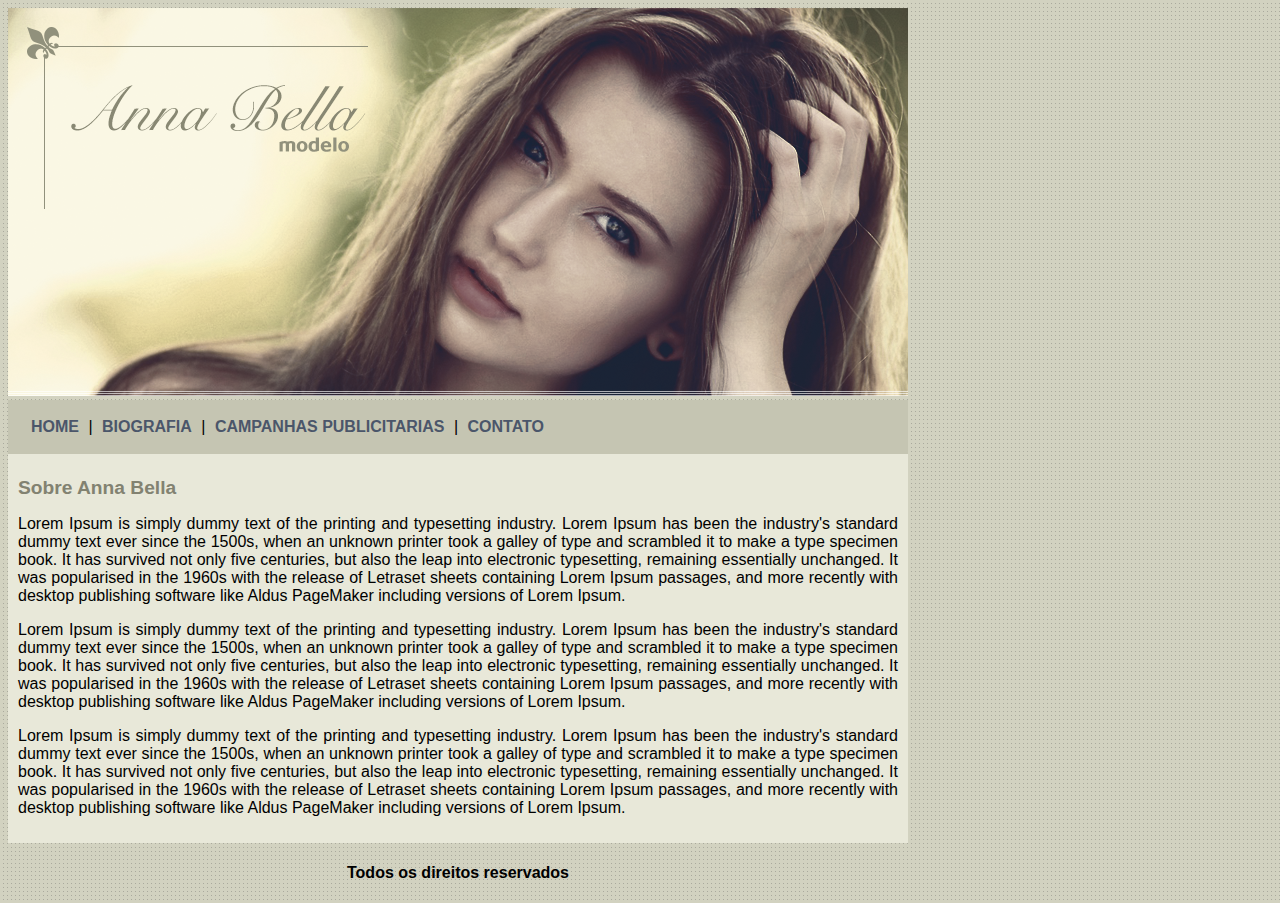
<file: index.html>
<!DOCTYPE html>
<html lang="en">
<head>
    <meta charset="UTF-8">
    <meta http-equiv="X-UA-Compatible" content="IE=edge">
    <meta name="viewport" content="width=device-width, initial-scale=1.0">
    <title>Anna Bella Oficial</title>

    <link rel="stylesheet" href="estilo.css">
</head>
<body>
    <div id="principal">

        <img src="imagens/capa.png" alt="Foto de Anna e sua logo.">

        <div id="menu">
            <a href="index.html">HOME</a> |
            <a href="biografia.html">BIOGRAFIA</a> |
            <a href="campanhas_pub.html">CAMPANHAS PUBLICITARIAS</a> |
            <a href="contato.html">CONTATO</a>
        </div>

        <div id="conteudo">

            <h1>Sobre Anna Bella</h1>
            <p>Lorem Ipsum is simply dummy text of the printing and typesetting industry. 
                Lorem Ipsum has been the industry's standard dummy text ever since the 1500s, 
                when an unknown printer took a galley of type and scrambled it to make a type specimen book. 
                It has survived not only five centuries, but also the leap into electronic typesetting, 
                remaining essentially unchanged. It was popularised in the 1960s with the release of Letraset 
                sheets containing Lorem Ipsum passages, and more recently with desktop publishing software like
                Aldus PageMaker including versions of Lorem Ipsum.</p>
            <p>Lorem Ipsum is simply dummy text of the printing and typesetting industry. 
                Lorem Ipsum has been the industry's standard dummy text ever since the 1500s, 
                when an unknown printer took a galley of type and scrambled it to make a type specimen book. 
                It has survived not only five centuries, but also the leap into electronic typesetting, 
                remaining essentially unchanged. It was popularised in the 1960s with the release of Letraset 
                sheets containing Lorem Ipsum passages, and more recently with desktop publishing software like
                Aldus PageMaker including versions of Lorem Ipsum.</p>
            <p>Lorem Ipsum is simply dummy text of the printing and typesetting industry. 
                Lorem Ipsum has been the industry's standard dummy text ever since the 1500s, 
                when an unknown printer took a galley of type and scrambled it to make a type specimen book. 
                It has survived not only five centuries, but also the leap into electronic typesetting, 
                remaining essentially unchanged. It was popularised in the 1960s with the release of Letraset 
                sheets containing Lorem Ipsum passages, and more recently with desktop publishing software like
                Aldus PageMaker including versions of Lorem Ipsum.</p>
        </div>

        <div id="rodape">
            <h4>Todos os direitos reservados</h4>
        </div>
    </div>
</body>
</html>
</file>
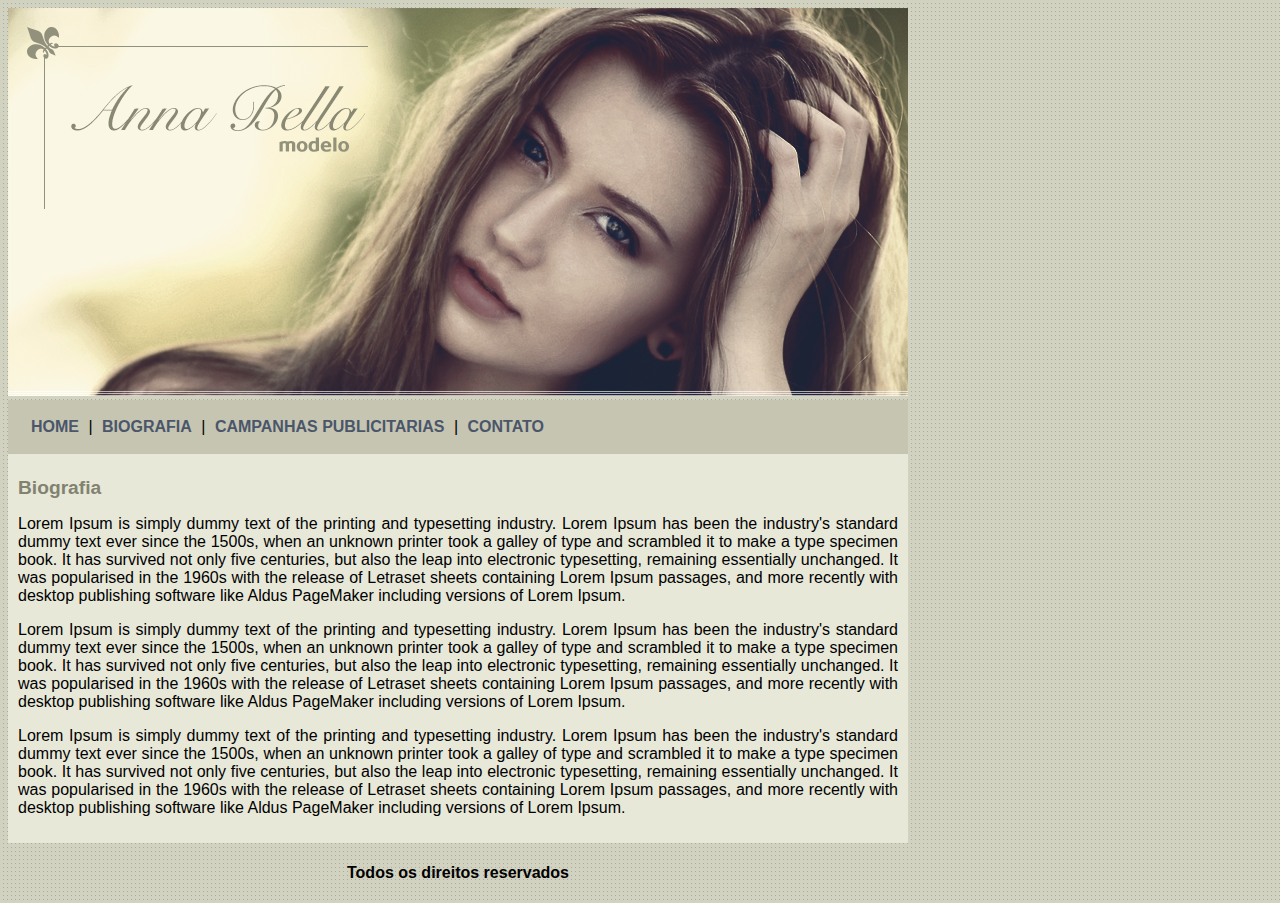
<file: biografia.html>
<!DOCTYPE html>
<html lang="en">
<head>
    <meta charset="UTF-8">
    <meta http-equiv="X-UA-Compatible" content="IE=edge">
    <meta name="viewport" content="width=device-width, initial-scale=1.0">
    <title>Anna Bella - Biografia</title>

    <link rel="stylesheet" href="estilo.css">
</head>
<body>
    
    <div id="principal">

        <img src="imagens/capa.png" alt="Foto de Anna e sua logo.">

        <div id="menu">
            <a href="index.html">HOME</a> |
            <a href="biografia.html">BIOGRAFIA</a> |
            <a href="campanhas_pub.html">CAMPANHAS PUBLICITARIAS</a> |
            <a href="contato.html">CONTATO</a>
        </div>

        <div id="conteudo">

            <h1>Biografia</h1>
            <p>Lorem Ipsum is simply dummy text of the printing and typesetting industry. 
                Lorem Ipsum has been the industry's standard dummy text ever since the 1500s, 
                when an unknown printer took a galley of type and scrambled it to make a type specimen book. 
                It has survived not only five centuries, but also the leap into electronic typesetting, 
                remaining essentially unchanged. It was popularised in the 1960s with the release of Letraset 
                sheets containing Lorem Ipsum passages, and more recently with desktop publishing software like
                Aldus PageMaker including versions of Lorem Ipsum.</p>
            <p>Lorem Ipsum is simply dummy text of the printing and typesetting industry. 
                Lorem Ipsum has been the industry's standard dummy text ever since the 1500s, 
                when an unknown printer took a galley of type and scrambled it to make a type specimen book. 
                It has survived not only five centuries, but also the leap into electronic typesetting, 
                remaining essentially unchanged. It was popularised in the 1960s with the release of Letraset 
                sheets containing Lorem Ipsum passages, and more recently with desktop publishing software like
                Aldus PageMaker including versions of Lorem Ipsum.</p>
            <p>Lorem Ipsum is simply dummy text of the printing and typesetting industry. 
                Lorem Ipsum has been the industry's standard dummy text ever since the 1500s, 
                when an unknown printer took a galley of type and scrambled it to make a type specimen book. 
                It has survived not only five centuries, but also the leap into electronic typesetting, 
                remaining essentially unchanged. It was popularised in the 1960s with the release of Letraset 
                sheets containing Lorem Ipsum passages, and more recently with desktop publishing software like
                Aldus PageMaker including versions of Lorem Ipsum.</p>
            
        </div>
        <div id="rodape">
            <h4>Todos os direitos reservados</h4>
        </div>
</body>
</html>
</file>
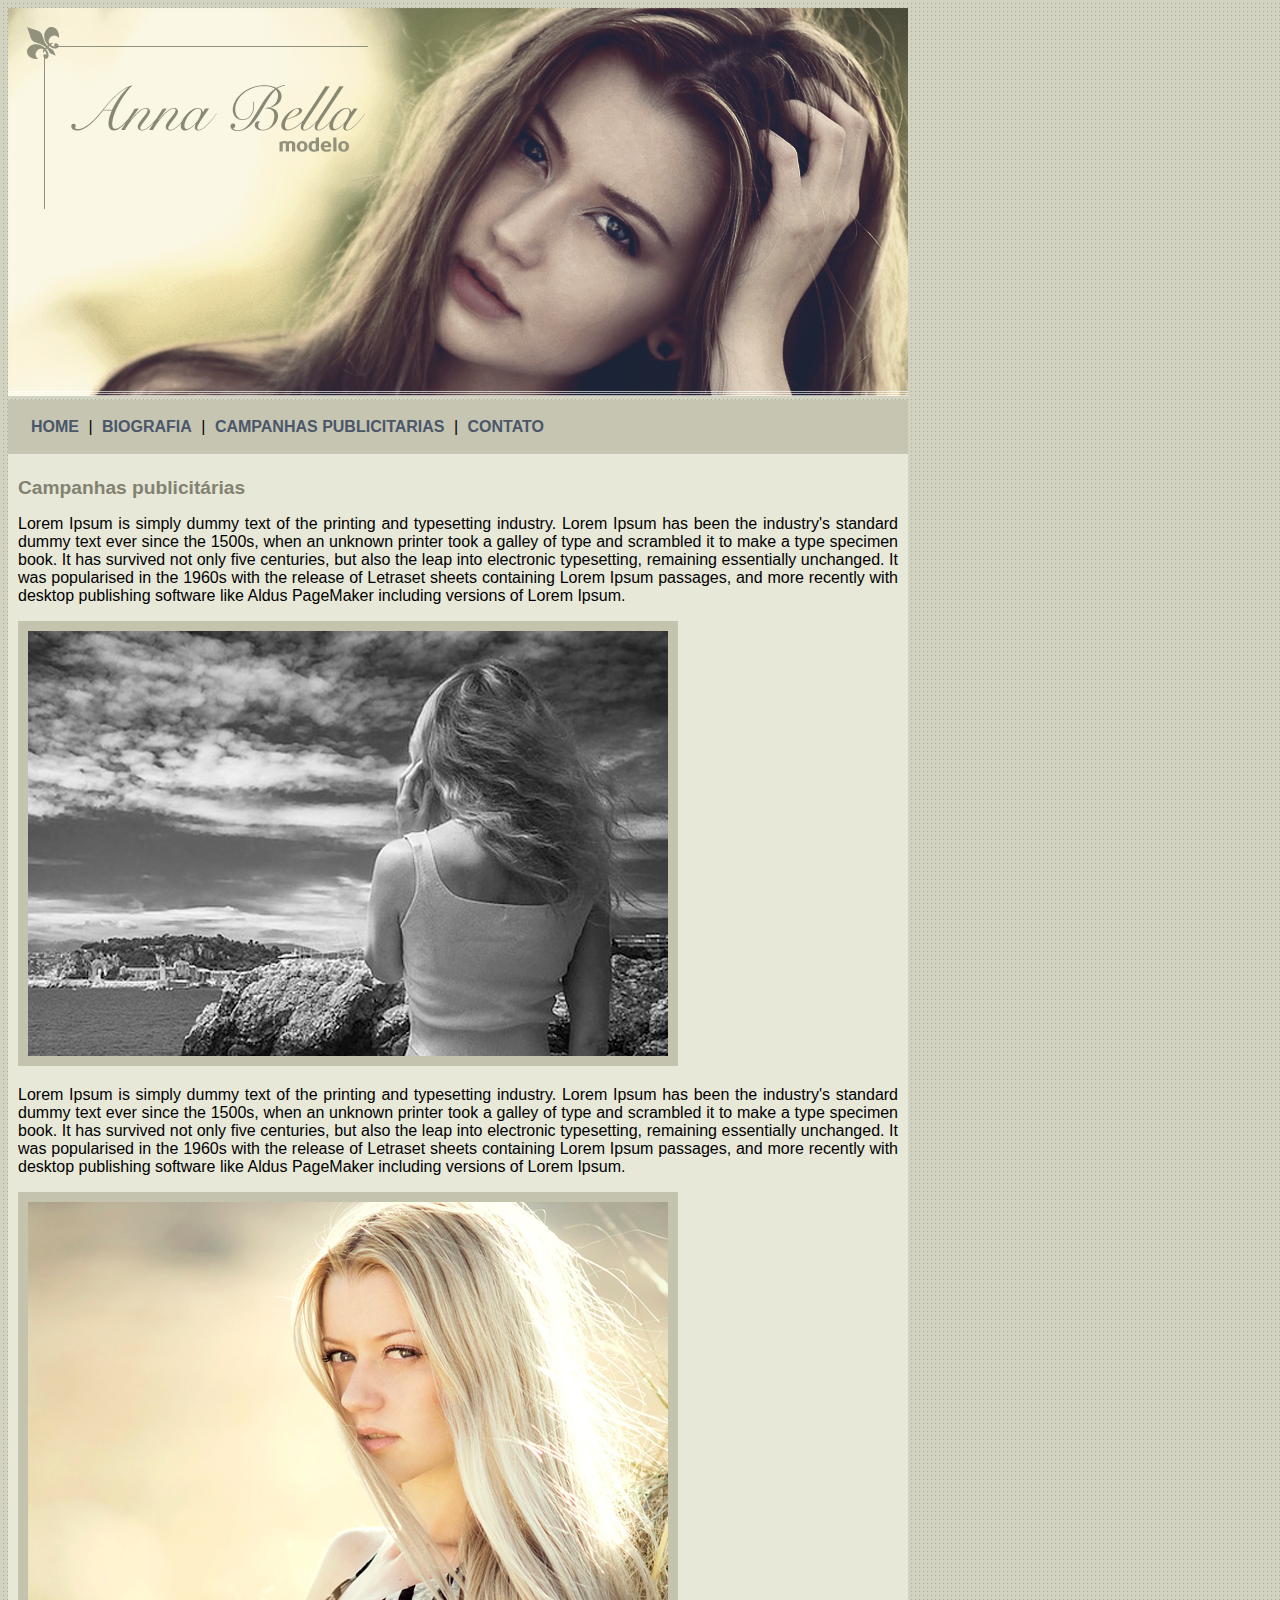
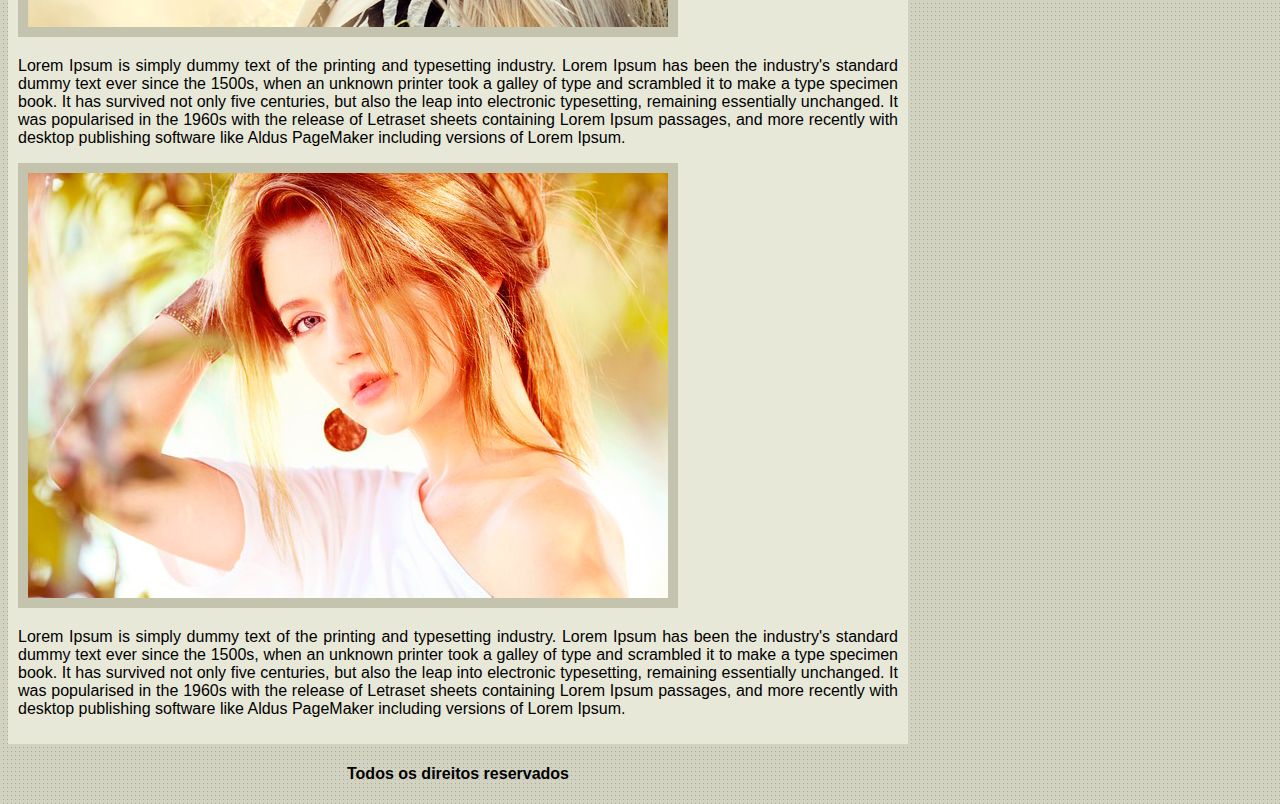
<file: campanhas_pub.html>
<!DOCTYPE html>
<html lang="en">
<head>
    <meta charset="UTF-8">
    <meta http-equiv="X-UA-Compatible" content="IE=edge">
    <meta name="viewport" content="width=device-width, initial-scale=1.0">
    <title>Anna Bella - Campanhas publicitárias</title>

    <link rel="stylesheet" href="estilo.css">
</head>
<body>
    <div id="principal">

        <img src="imagens/capa.png" alt="Foto de Anna e sua logo.">

        <div id="menu">
            <a href="index.html">HOME</a> |
            <a href="biografia.html">BIOGRAFIA</a> |
            <a href="campanhas_pub.html">CAMPANHAS PUBLICITARIAS</a> |
            <a href="contato.html">CONTATO</a>
        </div>

        <div id="conteudo">

            <h1>Campanhas publicitárias</h1>

            <p>Lorem Ipsum is simply dummy text of the printing and typesetting industry. 
                Lorem Ipsum has been the industry's standard dummy text ever since the 1500s, 
                when an unknown printer took a galley of type and scrambled it to make a type specimen book. 
                It has survived not only five centuries, but also the leap into electronic typesetting, 
                remaining essentially unchanged. It was popularised in the 1960s with the release of Letraset 
                sheets containing Lorem Ipsum passages, and more recently with desktop publishing software like
                Aldus PageMaker including versions of Lorem Ipsum.</p>
            
            <img src="imagens/foto1.png" class="img-campanha">

            <p>Lorem Ipsum is simply dummy text of the printing and typesetting industry. 
                Lorem Ipsum has been the industry's standard dummy text ever since the 1500s, 
                when an unknown printer took a galley of type and scrambled it to make a type specimen book. 
                It has survived not only five centuries, but also the leap into electronic typesetting, 
                remaining essentially unchanged. It was popularised in the 1960s with the release of Letraset 
                sheets containing Lorem Ipsum passages, and more recently with desktop publishing software like
                Aldus PageMaker including versions of Lorem Ipsum.</p>

            <img src="imagens/foto2.png" class="img-campanha">
            
            <p>Lorem Ipsum is simply dummy text of the printing and typesetting industry. 
                Lorem Ipsum has been the industry's standard dummy text ever since the 1500s, 
                when an unknown printer took a galley of type and scrambled it to make a type specimen book. 
                It has survived not only five centuries, but also the leap into electronic typesetting, 
                remaining essentially unchanged. It was popularised in the 1960s with the release of Letraset 
                sheets containing Lorem Ipsum passages, and more recently with desktop publishing software like
                Aldus PageMaker including versions of Lorem Ipsum.</p>
                
                <img src="imagens/foto3.png" class="img-campanha">
            
            <p>Lorem Ipsum is simply dummy text of the printing and typesetting industry. 
               Lorem Ipsum has been the industry's standard dummy text ever since the 1500s, 
               when an unknown printer took a galley of type and scrambled it to make a type specimen book. 
               It has survived not only five centuries, but also the leap into electronic typesetting, 
               remaining essentially unchanged. It was popularised in the 1960s with the release of Letraset 
               sheets containing Lorem Ipsum passages, and more recently with desktop publishing software like
               Aldus PageMaker including versions of Lorem Ipsum.</p>
        
        </div>
            

        <div id="rodape">
            <h4>Todos os direitos reservados</h4>
        </div>
    </div>
</body>
</html>
</file>
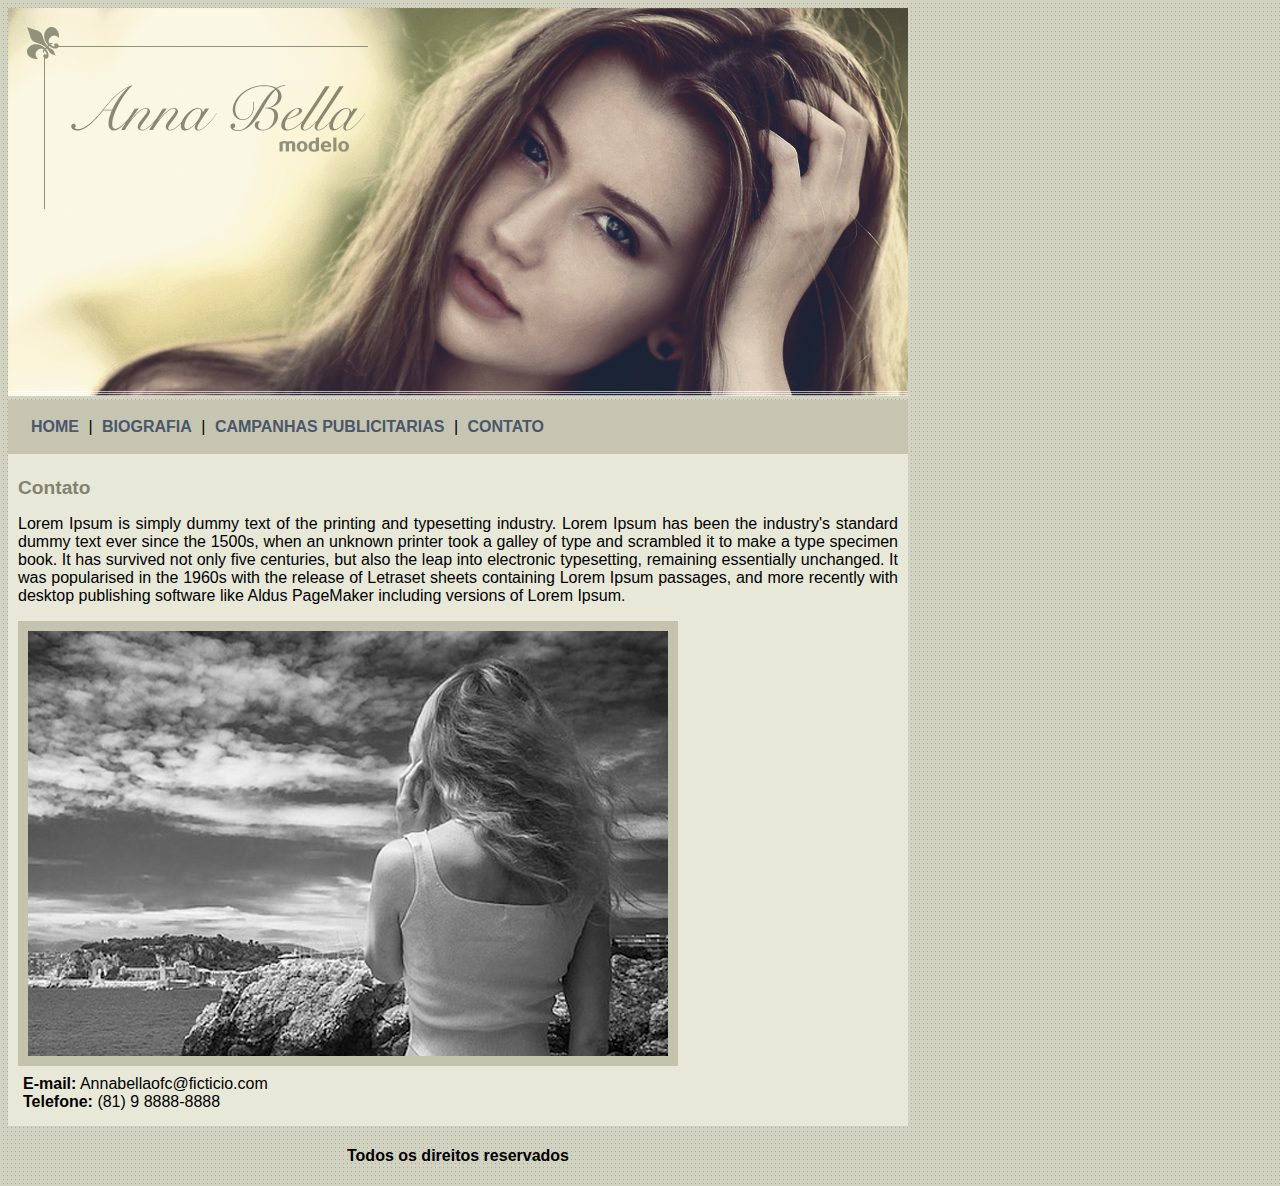
<file: contato.html>
<!DOCTYPE html>
<html lang="en">
<head>
    <meta charset="UTF-8">
    <meta http-equiv="X-UA-Compatible" content="IE=edge">
    <meta name="viewport" content="width=device-width, initial-scale=1.0">
    <title>Anna Bella - Contato</title>

    <link rel="stylesheet" href="estilo.css">
</head>
<body>
    <div id="principal">

        <img src="imagens/capa.png" alt="Foto de Anna e sua logo.">

        <div id="menu">
            <a href="index.html">HOME</a> |
            <a href="biografia.html">BIOGRAFIA</a> |
            <a href="campanhas_pub.html">CAMPANHAS PUBLICITARIAS</a> |
            <a href="contato.html">CONTATO</a>
        </div>

        <div id="conteudo">

            <h1>Contato</h1>

            <p>Lorem Ipsum is simply dummy text of the printing and typesetting industry. 
                Lorem Ipsum has been the industry's standard dummy text ever since the 1500s, 
                when an unknown printer took a galley of type and scrambled it to make a type specimen book. 
                It has survived not only five centuries, but also the leap into electronic typesetting, 
                remaining essentially unchanged. It was popularised in the 1960s with the release of Letraset 
                sheets containing Lorem Ipsum passages, and more recently with desktop publishing software like
                Aldus PageMaker including versions of Lorem Ipsum.</p>
            
            <img src="imagens/foto1.png" class="img-campanha">

            <div id="contatos">
                <strong>E-mail:</strong> Annabellaofc@ficticio.com <br>
                <strong>Telefone:</strong> (81) 9 8888-8888
            </div>
        </div>
            

        <div id="rodape">
            <h4>Todos os direitos reservados</h4>
        </div>
    </div>
</body>
</html>
</file>
<file: estilo.css>
body {
    background: #d2d2c1 url('imagens/fundo.png') ;
    font: 16px arial, helvetica, sans-serif;
}
a{
    color: #4b566a;
    text-decoration: none;
    font-weight: bold;
    padding: 5px;
}
h1{
    color: #828271;
    font-size: 1.2em;
    text-align: left;
}
p {
    text-align: justify;
}
#principal {
    width: 900px;
    
}
#menu{
    background: #c5c5b2;
    padding: 18px;
}
#conteudo{
    background: #e8e8d9;
    padding: 10px;
}
#rodape{
    text-align: center;
}
#contatos {
    padding: 5px;
}
.img-campanha {
    border: 10px solid #c3c3ae;
    color: #c5c5b2;
}
</file>
